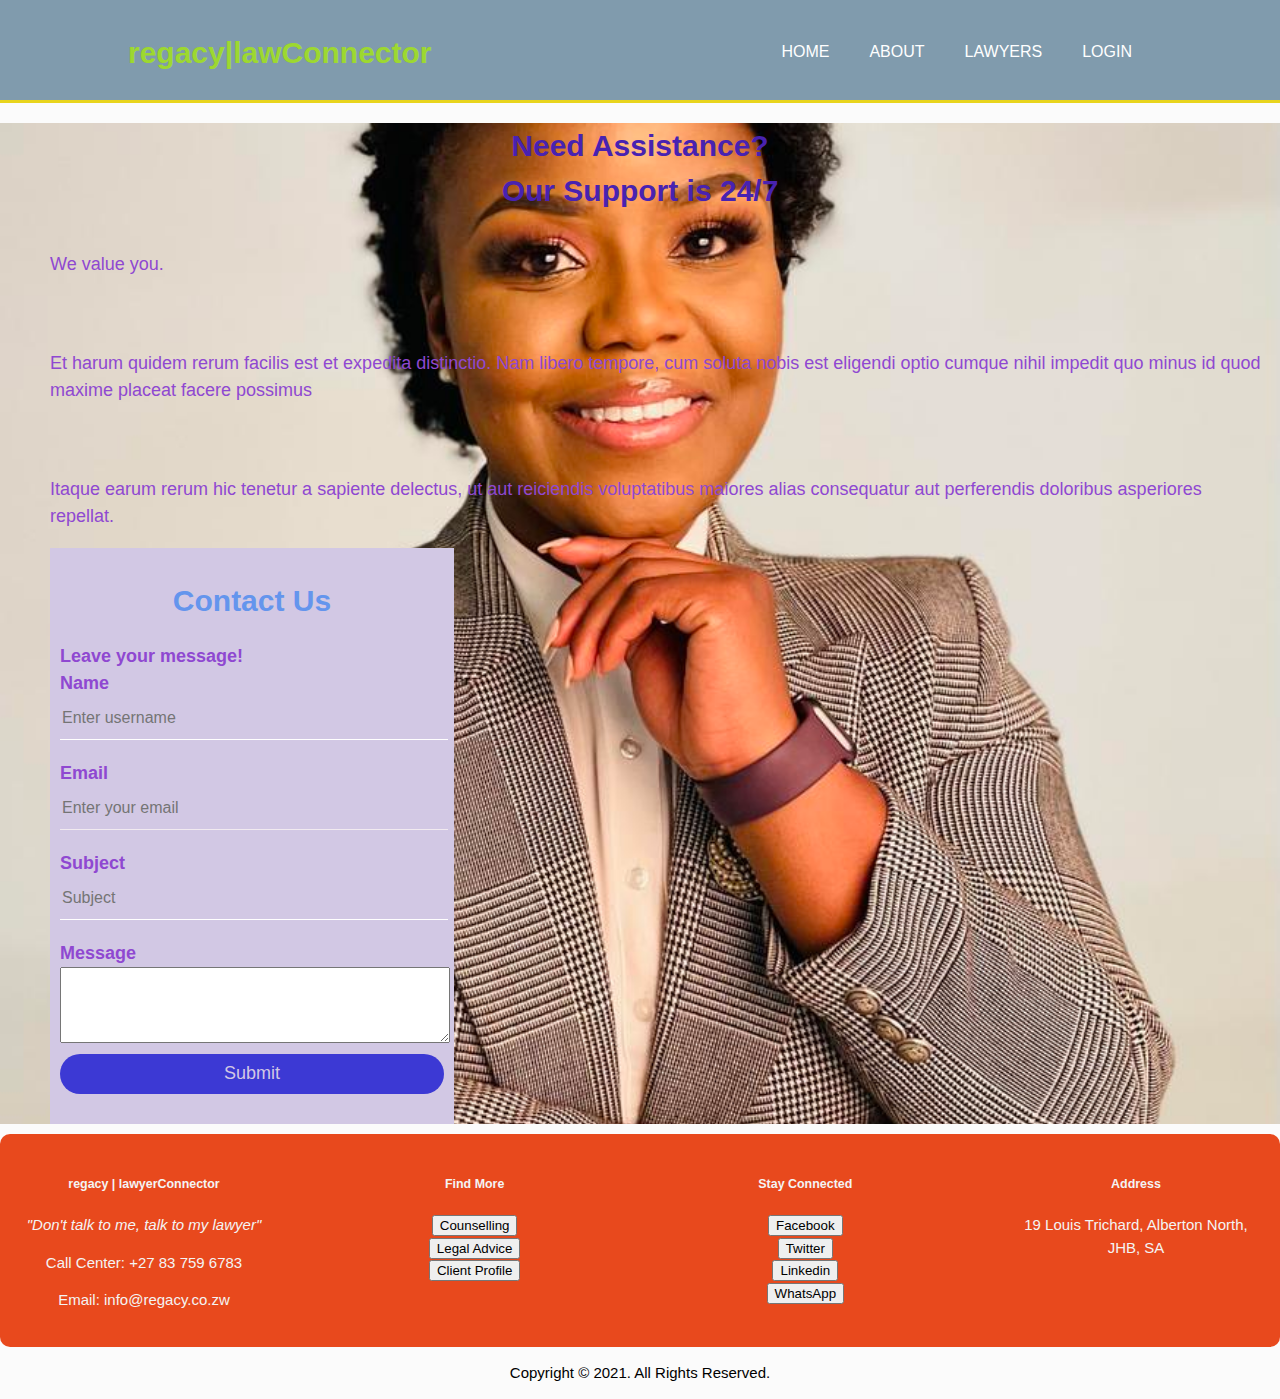
<file: contact.html>
<!DOCTYPE html>
<html lang="en">
<head>
    <meta charset="UTF-8">
    <meta http-equiv="X-UA-Compatible" content="IE=edge">
    <meta name="viewport" content="width=device-width, initial-scale=1.0">
    <title>Contact Us</title>
    <link rel="stylesheet" href="style.css">

</head>
<body>
    <header>
        <div class = "container">
            <div id = "menu-bar">
                <h1>regacy|lawConnector</span></h1>
            </div>
            <nav>
                <ul>
                    <li class = "current"><a href="index.html">Home</a></li>
                    <li><a href="about.html">About</a></li>
                    <li><a href="lawyers.html">Lawyers</a></li>
                    <li><a href="login.html">Login</a></li>
                </ul>
            </nav>
        </div>
    </header>
    <!---Show case-->
    <section id = "back-img">
        <div class = "log-container">
            <h1>Need Assistance?<br>Our Support is 24/7</h1>
            <h2>You can chat with us via chabot</h2>
            <p>We value you.</p><br>
           
            <p>Et harum quidem rerum facilis est et expedita distinctio. Nam libero tempore, cum soluta nobis est eligendi optio cumque nihil impedit quo minus id quod maxime placeat facere possimus</p><br>
            <p>Itaque earum rerum hic tenetur a sapiente delectus, ut aut reiciendis voluptatibus maiores alias consequatur aut perferendis doloribus asperiores repellat.</p>
          
        
    <!---Contact page-->
   
            <div class = "contact-box">
            
            <form>
                <h1>Contact Us</h1>
            <p id="p1">Leave your message!</p>       
                
             <p>Name</p>
                <input type="text" name ="" placeholder="Enter username"><br>
            <p>Email</p>
                <input type="email" name ="" placeholder ="Enter your email" ><br>
                <p>Subject</p>
                <input type="text" name = "" placeholder = "Subject">
                <p>Message</p>
                <textarea name="" id="message"></textarea>
                <input type="submit" name= "" value ="Submit"><br>
                    
            </form>
        </div>
        </div>
        </section>
<!-- footer -->
<footer>
    <section class = "footer">
        <div class = "row">
            <div class = "bottom-footer">
               <h5>regacy | lawyerConnector</h5>
                <p class ="p2">"Don't talk to me, talk to my lawyer"</p>
                <p>Call Center: +27 83 759 6783</p>
                <p>Email: info@regacy.co.zw</p>
            </div>
       
            <div class = "bottom-footer">
               <h5>Find More</h5>
                <button class = "button-5">Counselling</button><br>
                <button class = "button-5">Legal Advice</button><br>
                <button class = "button-5">Client Profile</button>
            </div>
    
            <div class = "bottom-footer">
               <h5>Stay Connected</h5>
               <button class = "button-5">Facebook</button><br>
               <button class = "button-5">Twitter</button><br>
               <button class = "button-5">Linkedin</button><br>
               <button class = "button-5">WhatsApp</button>
            </div>
        
            <div class = "bottom-footer">
               <h5>Address</h5>
                <p>19 Louis Trichard, Alberton North, <br>JHB, SA <br> </p>
               
            </div>
        </div>
    </section>
    <p id = "foot-center">Copyright &copy 2021. All Rights Reserved.</p>
</footer>
</body>
</html>
</file>
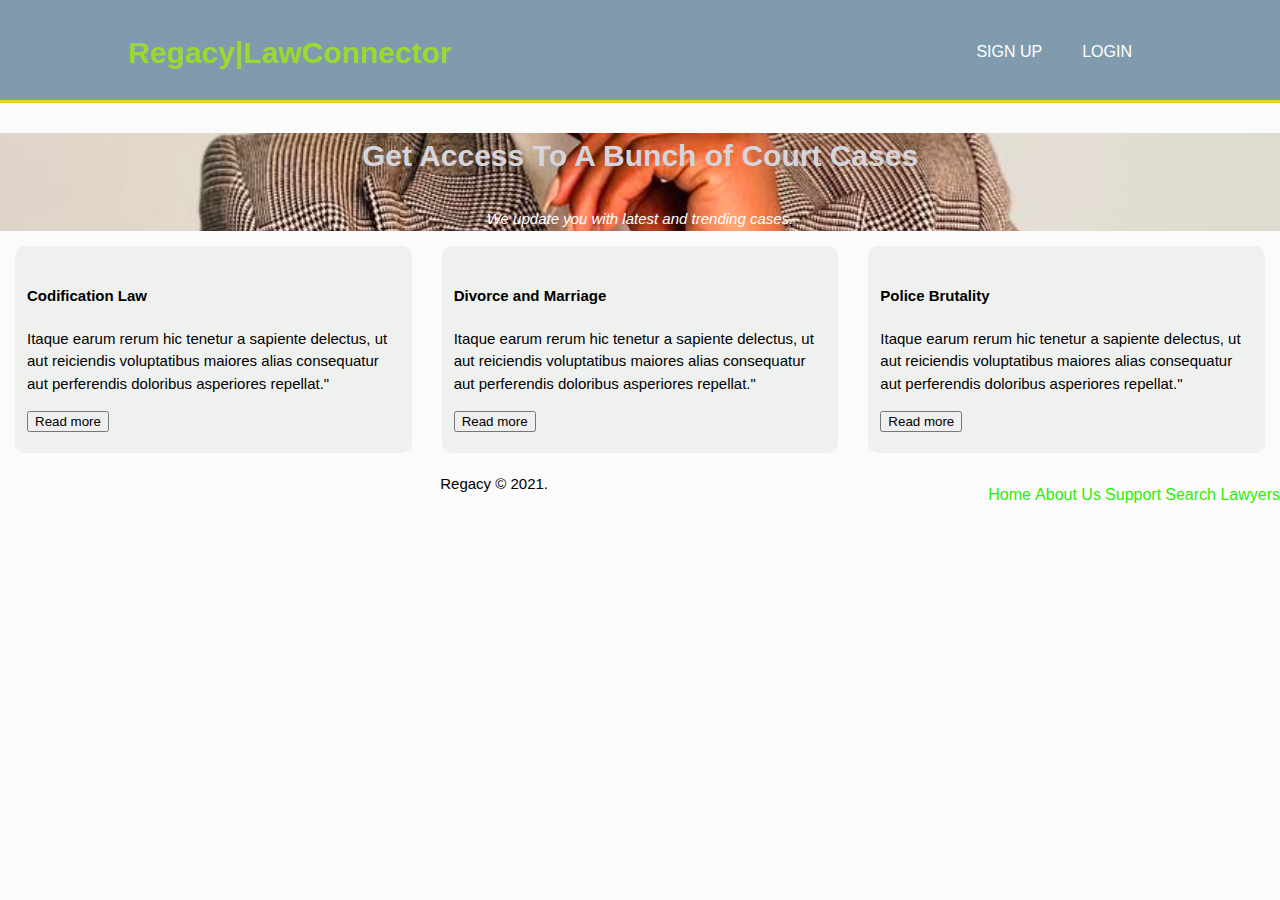
<file: court-cases.html>
<!DOCTYPE html>
<html lang="en">
<head>
    <meta charset="UTF-8">
    <meta http-equiv="X-UA-Compatible" content="IE=edge">
    <meta name="viewport" content="width=device-width, initial-scale=1.0">
    <title>Court Cases</title>
    <link rel="stylesheet" href="style.css">

</head>
<body>
    <header>
        <div class = "container">
            <div id = "menu-bar">
                <h1>Regacy|LawConnector</h1>
            </div>
             <nav>
                <ul>
                    <li><a href="signup.html">Sign Up</a></li>
                    <li><a href="login.html">Login</a></li>
                </ul>
            </nav>
        </div>
    </header>
    <!---Court Page Main-->
    <section id = "back-img">
        <div class = "court">
          <h3>Get Access To A Bunch of Court Cases</h3>
          <p> We update you with latest and trending cases.</p>
        </div>
    </section>
    <section class = "specialty">
 
        <div class="row">
        <div class = "specialty-col">
            <h4>Codification Law</h4>
            <p>Itaque earum rerum hic tenetur a sapiente delectus, ut aut reiciendis voluptatibus maiores alias consequatur aut perferendis doloribus asperiores repellat." </p>
           <button class = "button-2">Read more</button>
        </div>
        <div class = "specialty-col">
            <h4>Divorce and Marriage</h4>
            <p>Itaque earum rerum hic tenetur a sapiente delectus, ut aut reiciendis voluptatibus maiores alias consequatur aut perferendis doloribus asperiores repellat." </p>
           <button class = "button-2">Read more</button>
        </div>
        <div class = "specialty-col">
            <h4>Police Brutality</h4>
            <p>Itaque earum rerum hic tenetur a sapiente delectus, ut aut reiciendis voluptatibus maiores alias consequatur aut perferendis doloribus asperiores repellat." </p>
           <button class = "button-2">Read more</button>
        </div>
        </div>
    </section>
          
<!-- footer -->
<footer>
    <div class = "footer-bar">
        <div id = "menu-footer">
        </div>
        <nav>
            
                 <a href="index.html">Home</a>
                <a href="about.html">About Us</a>
                <a href="contact.html">Support</a>
                <a href="Lawyersearch.html">Search Lawyers</a>
            
        </nav>
    </div>
    <p id = "foot-center">Regacy &copy 2021.</p>
</footer>
</body>
</html>
</file>
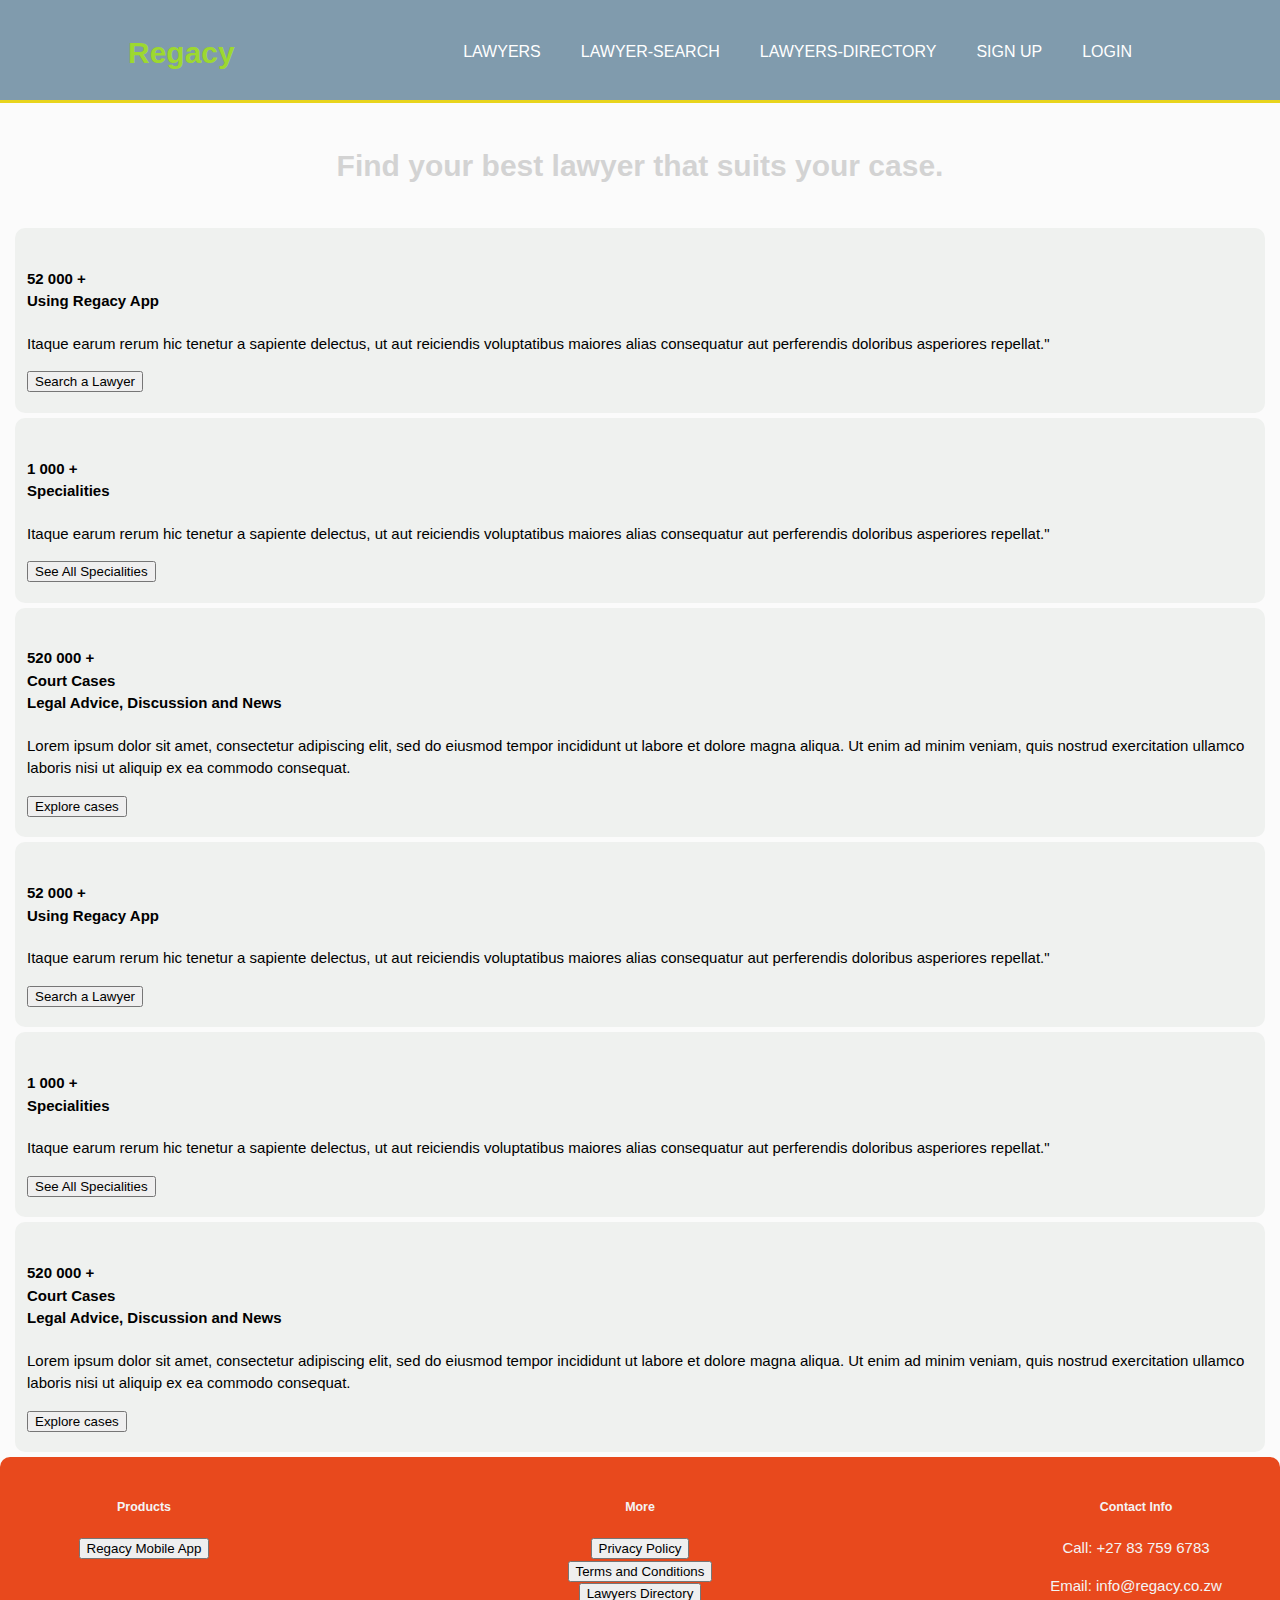
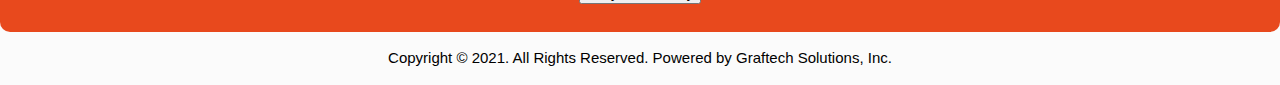
<file: explore-more.html>
<!DOCTYPE html>
<html lang="en">
<head>
    <meta charset="UTF-8">
    <meta http-equiv="X-UA-Compatible" content="IE=edge">
    <meta name="viewport" content="width=device-width, initial-scale=1.0">
    <title>Lawyers-By-Their-Experts</title>
    <link rel="stylesheet" href="style.css">

</head>
<body>
    <header>
        <div class = "container">
            <div id = "menu-bar">
                <h1>Regacy</h1>
            </div>
            <nav>
                <ul>
                    <li><a href="lawyers.html">Lawyers</a></li>
                    <li><a href="Lawyersearch.html">Lawyer-Search</a></li>
                    <li><a href="lawyers-directory.html">Lawyers-Directory</a></li>
                    <li><a href="signup.html">Sign Up</a></li>
                    <li><a href="login.html">Login</a></li>
                    
                    

                </ul>
            </nav>
        </div>
    </header>
    <!---Explore more about lawyers experts-->
    <section id = "explore">
        <div class = "explore-exp">
          <h4 class = "exp">Find your best lawyer that suits your case.</h4>
        </div>
    </section>
    <!----Explore in Law experts 1-->
    <section class = "specialty">
 
        <div class = "specialty-col">
            <h4>52 000 + </br>
            Using Regacy App</h4>
            <p>Itaque earum rerum hic tenetur a sapiente delectus, ut aut reiciendis voluptatibus maiores alias consequatur aut perferendis doloribus asperiores repellat." </p>
           <button class = "button-2">Search a Lawyer</button>
        </div>
    

            <div class = "specialty-col">
                <h4>1 000 + <br>
                Specialities</h4>
                <p>Itaque earum rerum hic tenetur a sapiente delectus, ut aut reiciendis voluptatibus maiores alias consequatur aut perferendis doloribus asperiores repellat." </p>
               <button class = "button-2">See All Specialities</button>
            </div>
            <div class = "specialty-col">
                <h4>520 000 + <br>
                Court Cases <br> Legal Advice, Discussion and News</h4>
                <p>Lorem ipsum dolor sit amet, consectetur adipiscing elit, sed do eiusmod tempor incididunt ut labore et dolore magna aliqua. Ut enim ad minim veniam, quis nostrud exercitation ullamco laboris nisi ut aliquip ex ea commodo consequat.  </p>
                <button class = "button-2">Explore cases</button>
            </div>
</section>
   
<!-- Explore more in law experts 2-->
<section class = "specialty">
 
    <div class = "specialty-col">
        <h4>52 000 + </br>
        Using Regacy App</h4>
        <p>Itaque earum rerum hic tenetur a sapiente delectus, ut aut reiciendis voluptatibus maiores alias consequatur aut perferendis doloribus asperiores repellat." </p>
       <button class = "button-2">Search a Lawyer</button>
    </div>


        <div class = "specialty-col">
            <h4>1 000 + <br>
            Specialities</h4>
            <p>Itaque earum rerum hic tenetur a sapiente delectus, ut aut reiciendis voluptatibus maiores alias consequatur aut perferendis doloribus asperiores repellat." </p>
           <button class = "button-2">See All Specialities</button>
        </div>
        <div class = "specialty-col">
            <h4>520 000 + <br>
            Court Cases <br> Legal Advice, Discussion and News</h4>
            <p>Lorem ipsum dolor sit amet, consectetur adipiscing elit, sed do eiusmod tempor incididunt ut labore et dolore magna aliqua. Ut enim ad minim veniam, quis nostrud exercitation ullamco laboris nisi ut aliquip ex ea commodo consequat.  </p>
            <button class = "button-2">Explore cases</button>
        </div>
</section>
<!-- Explore more in law experts 3 -->
          
<!-- footer -->
<footer>
    <section class = "footer">
        <div class = "row">
            <div class = "bottom-footer">
               <h5>Products</h5>
                <button class = "button-5">Regacy Mobile App</button>
            </div>
    
            <div class = "bottom-footer">
               <h5>More</h5>
               <button class = "button-5">Privacy Policy</button><br>
               <button class = "button-5">Terms and Conditions</button><br>
               <button class = "button-5">Lawyers Directory</button><br>
            </div>
        
            <div class = "bottom-footer">
               <h5>Contact Info</h5>
                <p>Call: +27 83 759 6783</p>
                <p>Email: info@regacy.co.zw</p>
            </div>
        </div>
    </section>
    <p id = "foot-center">Copyright &copy 2021. All Rights Reserved. Powered by Graftech Solutions, Inc.</p>
</footer>
</body>
</html>
</file>
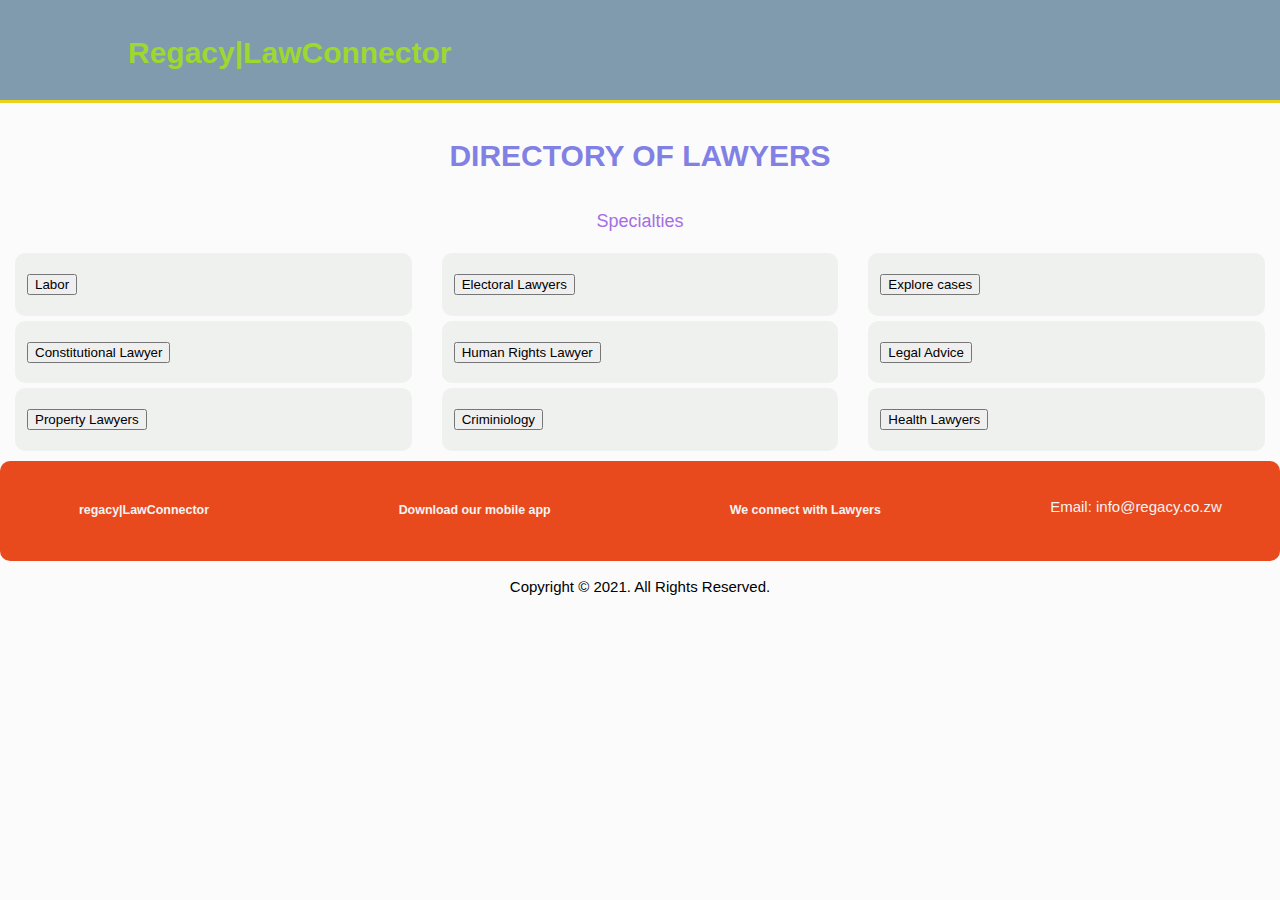
<file: lawyers-directory.html>
<!DOCTYPE html>
<html lang="en">
<head>
    <meta charset="UTF-8">
    <meta http-equiv="X-UA-Compatible" content="IE=edge">
    <meta name="viewport" content="width=device-width, initial-scale=1.0">
    <title>Lawyers Directory</title>
    <link rel="stylesheet" href="style.css">

</head>
<body>
    <header>
        <div class = "container">
            <div id = "menu-bar">
                <h1>Regacy|LawConnector</h1>
            </div>
            <!-- <nav>
                <ul>
                    <li><input type = "text" name = "" placeholder = "Search for specialty"></li>
                    <li><input type = "text" name = "" placeholder = "Search for city"></li>
                    <li><a href="signup.html">Sign Up</a></li>
                    <li><a href="login.html">Login</a></li>
                </ul>
            </nav> -->
        </div>
    </header>
    <!---Lawyers-Directory-Show case-->
    <section id = "directory-main">
        <div class = "directory">
          <h3>DIRECTORY OF LAWYERS</h3>
          <p> Specialties</p>
        </div>
    </section>
    <!----Lawyer directory-->
    <section class = "specialty">
 
        <div class="row">
        <div class = "specialty-col">
           
           <button class = "button-2">Labor</button>
        </div>
    

            <div class = "specialty-col">
               
               <button class = "button-2">Electoral Lawyers</button>
            </div>
            <div class = "specialty-col">
                
                <button class = "button-2">Explore cases</button>
            </div>
      

</div>
</section>
    <!----Lawyer directory1-->
    <section class = "specialty">
 
        <div class="row">
        <div class = "specialty-col">
           
           <button class = "button-2">Constitutional Lawyer</button>
        </div>
    

            <div class = "specialty-col">
               
               <button class = "button-2">Human Rights Lawyer</button>
            </div>
            <div class = "specialty-col">
                
                <button class = "button-2">Legal Advice</button>
            </div>
      

</div>
</section>
 <!----Lawyer directory2-->
 <section class = "specialty">
 
    <div class="row">
    <div class = "specialty-col">
       
       <button class = "button-2">Property Lawyers</button>
    </div>


        <div class = "specialty-col">
           
           <button class = "button-2">Criminiology</button>
        </div>
        <div class = "specialty-col">
            
            <button class = "button-2">Health Lawyers</button>
        </div>
  

</div>
</section>
          
<!-- footer -->
<footer>
    <section class = "footer">
        <div class = "row">
            <div class = "bottom-footer">
                <h5>regacy|LawConnector</h5>           
             </div>

            <div class = "bottom-footer">
                <h5>Download our mobile app</h5>    
            </div>
    
            <div class = "bottom-footer">
                <h5>We connect with Lawyers</h5>    
            </div>
        
            <div class = "bottom-footer">
                <p>Email: info@regacy.co.zw</p>
            </div>
        </div>
    </section>
    <p id = "foot-center">Copyright &copy 2021. All Rights Reserved.
</footer>
</body>
</html>
</file>
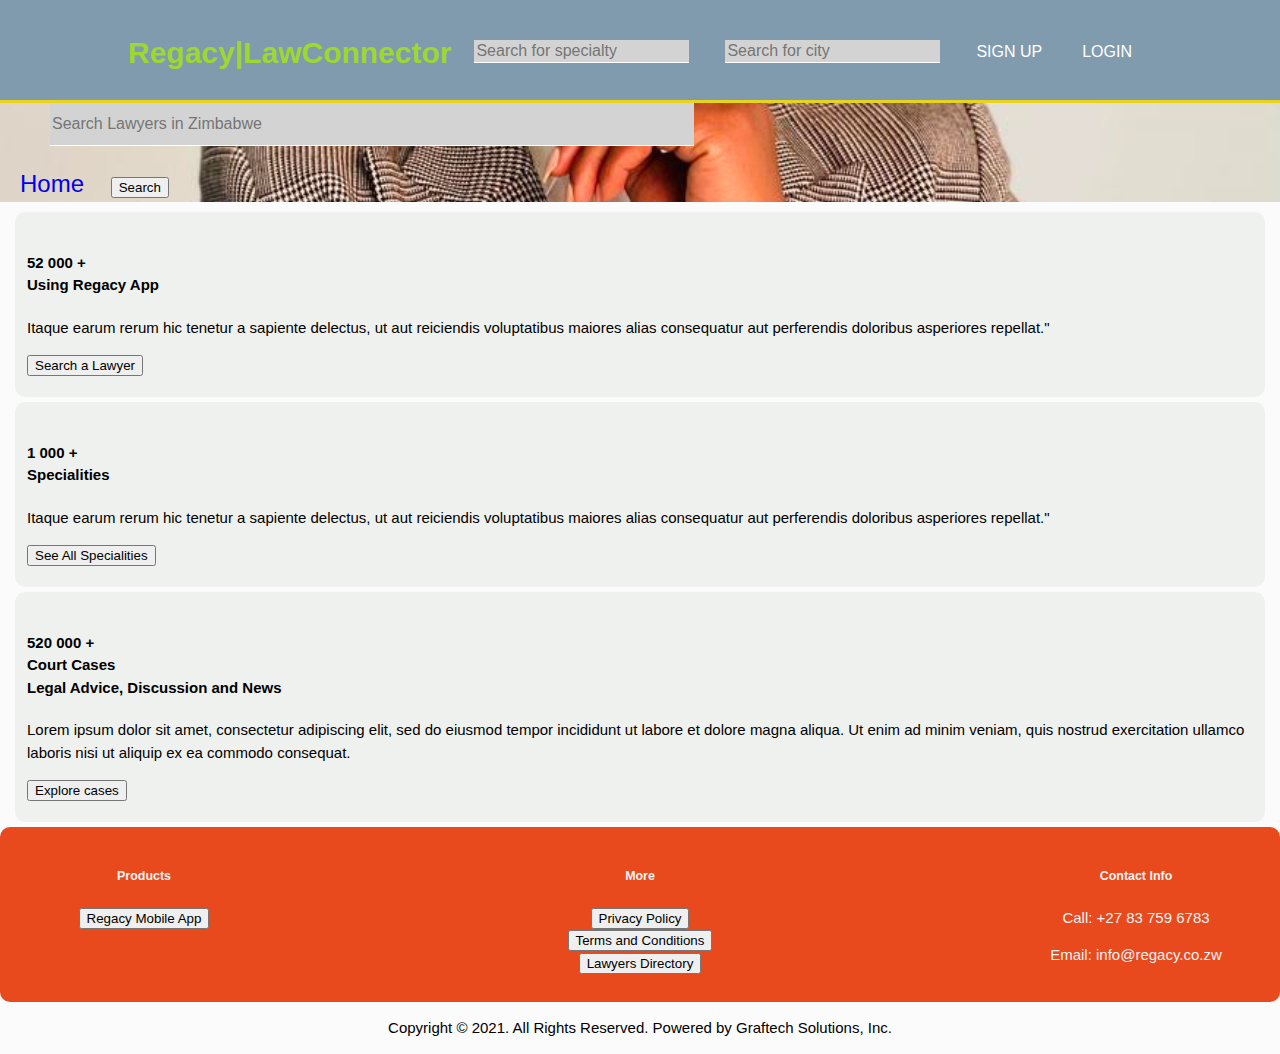
<file: Lawyersearch.html>
<!DOCTYPE html>
<html lang="en">
<head>
    <meta charset="UTF-8">
    <meta http-equiv="X-UA-Compatible" content="IE=edge">
    <meta name="viewport" content="width=device-width, initial-scale=1.0">
    <title>Search-Lawyers</title>
    <link rel="stylesheet" href="style.css">

</head>
<body>
    <header>
        <div class = "container">
            <div id = "menu-bar">
                <h1>Regacy|LawConnector</h1>
            </div>
            <nav>
                <ul>
                    <li><input type = "text" id ="search-1" name = "" placeholder = "Search for specialty"></li>
                    <li><input type = "text" id = "search-2" name = "" placeholder = "Search for city"></li>
                    <li><a href="signup.html">Sign Up</a></li>
                    <li><a href="login.html">Login</a></li>
                </ul>
            </nav>
        </div>
    </header>
    <!--Lawyer Search Main-->
    <section id = "back-img">
        <div class = "log-container">
            <input type="text" name = "" id = "search-3" placeholder="Search Lawyers in Zimbabwe"><br>
            <a class = "butt-1"href="index.html">Home</a> <button class = "butt-2">Search</button><br>
        </div>
    </section>
    <!----Lawyer directory-->
    <section class = "specialty">
 
        <div class = "specialty-col">
            <h4>52 000 + </br>
            Using Regacy App</h4>
            <p>Itaque earum rerum hic tenetur a sapiente delectus, ut aut reiciendis voluptatibus maiores alias consequatur aut perferendis doloribus asperiores repellat." </p>
           <button class = "button-2">Search a Lawyer</button>
        </div>
    

            <div class = "specialty-col">
                <h4>1 000 + <br>
                Specialities</h4>
                <p>Itaque earum rerum hic tenetur a sapiente delectus, ut aut reiciendis voluptatibus maiores alias consequatur aut perferendis doloribus asperiores repellat." </p>
               <button class = "button-2">See All Specialities</button>
            </div>
            <div class = "specialty-col">
                <h4>520 000 + <br>
                Court Cases <br> Legal Advice, Discussion and News</h4>
                <p>Lorem ipsum dolor sit amet, consectetur adipiscing elit, sed do eiusmod tempor incididunt ut labore et dolore magna aliqua. Ut enim ad minim veniam, quis nostrud exercitation ullamco laboris nisi ut aliquip ex ea commodo consequat.  </p>
                <button class = "button-2">Explore cases</button>
            </div>
</section>
   
          
<!-- footer -->
<footer>
    <section class = "footer">
        <div class = "row">
            <div class = "bottom-footer">
               <h5>Products</h5>
                <button class = "button-5">Regacy Mobile App</button>
            </div>
    
            <div class = "bottom-footer">
               <h5>More</h5>
               <button class = "button-5">Privacy Policy</button><br>
               <button class = "button-5">Terms and Conditions</button><br>
               <button class = "button-5">Lawyers Directory</button><br>
            </div>
        
            <div class = "bottom-footer">
               <h5>Contact Info</h5>
                <p>Call: +27 83 759 6783</p>
                <p>Email: info@regacy.co.zw</p>
            </div>
        </div>
    </section>
    <p id = "foot-center">Copyright &copy 2021. All Rights Reserved. Powered by Graftech Solutions, Inc.</p>
</footer>
</body>
</html>
</file>
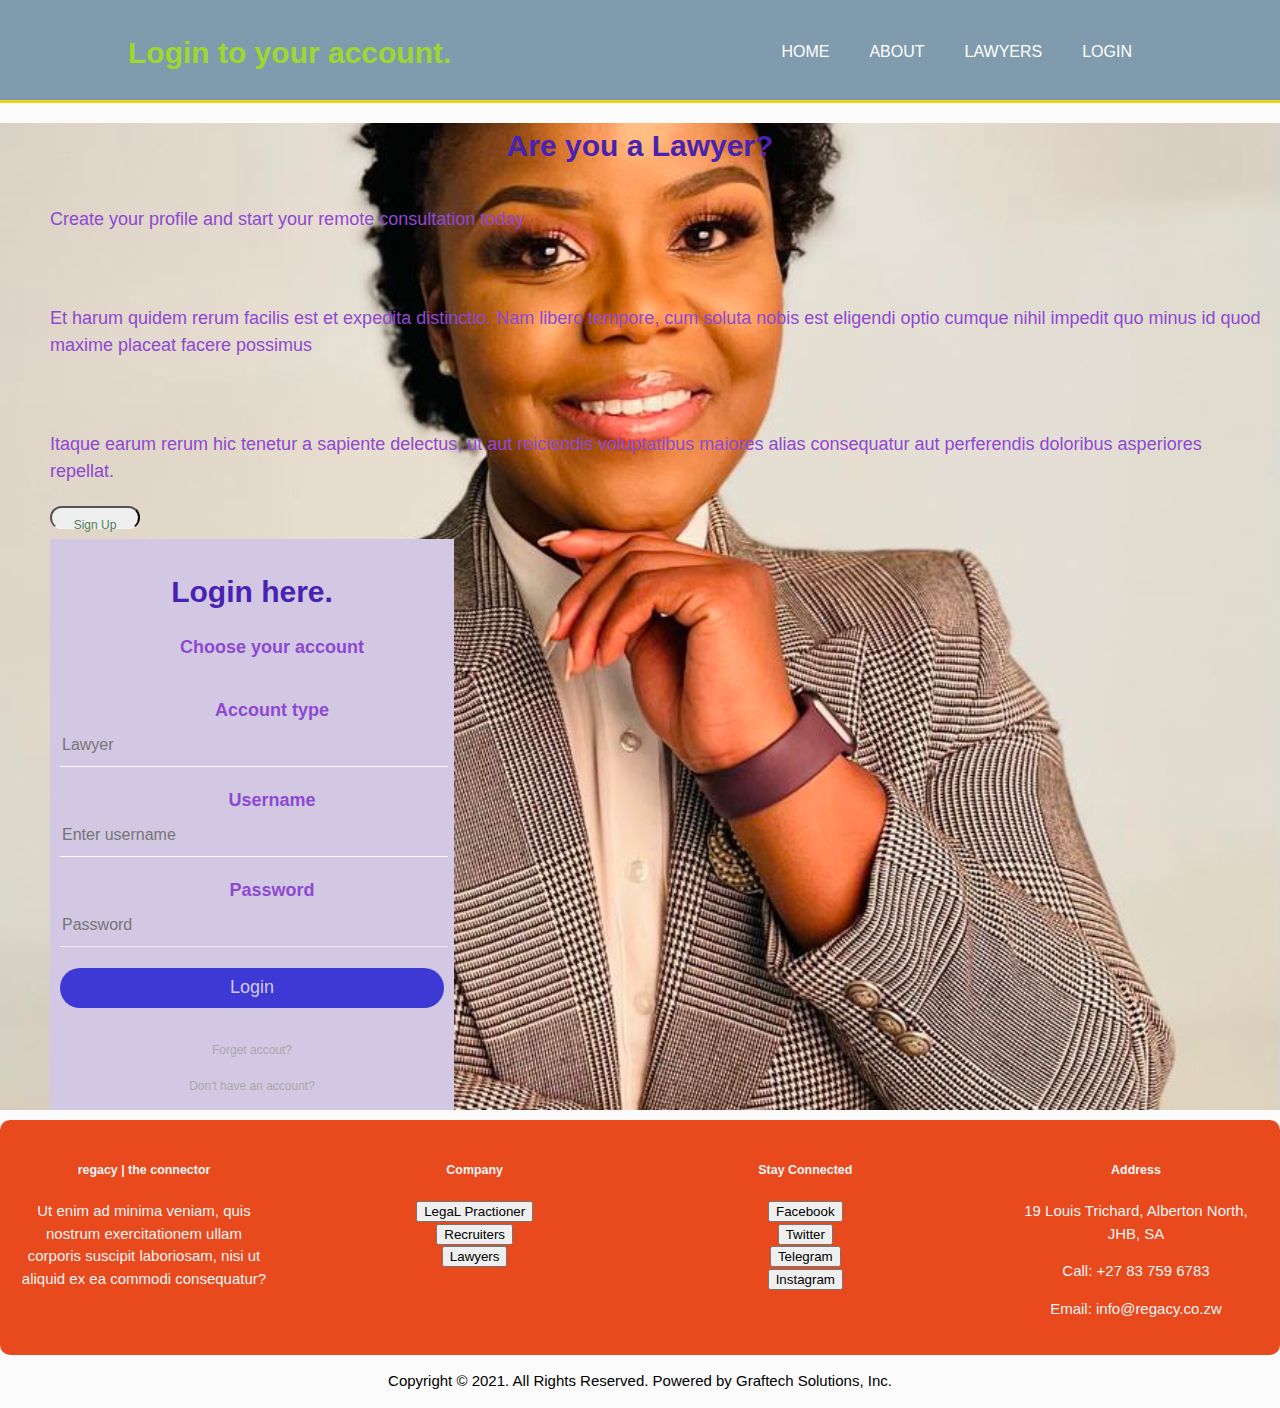
<file: login.html>
<!DOCTYPE html>
<html lang="en">
<head>
    <meta charset="UTF-8">
    <meta http-equiv="X-UA-Compatible" content="IE=edge">
    <meta name="viewport" content="width=device-width, initial-scale=1.0">
    <title>Login</title>
    <link rel="stylesheet" href="style.css">

</head>
<body>
    <header>
        <div class = "container">
            <div id = "menu-bar">
                <h1>Login to your account.</span></h1>
            </div>
            <nav>
                <ul>
                    <li class = "current"><a href="index.html">Home</a></li>
                    <li><a href="about.html">About</a></li>
                    <li><a href="lawyers.html">Lawyers</a></li>
                    <li><a href="login.html">Login</a></li>
                </ul>
            </nav>
        </div>
    </header>
    <!---Show case-->
    <section id = "back-img">
        <div class = "log-container">
            <h1>Are you a Lawyer?</h1>
            <h2>Now supporting e-Consult via
                Regacy Cross</h2>
            <p>Create your profile and start your remote consultation today</p><br>
           
            <p>Et harum quidem rerum facilis est et expedita distinctio. Nam libero tempore, cum soluta nobis est eligendi optio cumque nihil impedit quo minus id quod maxime placeat facere possimus</p><br>
            <p>Itaque earum rerum hic tenetur a sapiente delectus, ut aut reiciendis voluptatibus maiores alias consequatur aut perferendis doloribus asperiores repellat.</p>
            <button type="submit" class = "button-6">Sign Up</button>
        
    <!---LOGIN Form-->
   
            <div class = "loginbox">
            
            <form>
                <h1>Login here.</h1>
            <p id="p1">Choose your account</p> <br>



              <p>Account type</p>
              <input type="text" name = "" placeholder = "Lawyer">
              <!-- <label for="lawyer">Lawyer</label><br>
              <input type="radio" id="lawyer" name="lawyers" value="Lawyer">
              <label for="client">Client</label><br>
              
                <input type="radio" id="client" name="clients" value="Client"> -->
               
                
             <p>Username</p>
                <input type="text" name ="" placeholder="Enter username"><br>
            <p>Password</p>
                <input type="password" name ="" placeholder ="Password" ><br>
                
                <input type="submit" name= "" value ="Login"><br>
                <a href="#">Forget accout?</a><br>
             <a href="#">Don't have an account?</a>
    
                    
            </form>
        </div>
        </div>
        </section>
<!-- footer -->
<footer>
    <section class = "footer">
        <div class = "row">
            <div class = "bottom-footer">
               <h5>regacy | the connector</h5>
                <p>Ut enim ad minima veniam, quis nostrum exercitationem ullam corporis suscipit laboriosam, nisi ut aliquid ex ea commodi consequatur? </p>
            </div>
       
            <div class = "bottom-footer">
               <h5>Company</h5>
                <button class = "button-5">LegaL Practioner</button><br>
                <button class = "button-5">Recruiters</button><br>
                <button class = "button-5">Lawyers</button>
            </div>
    
            <div class = "bottom-footer">
               <h5>Stay Connected</h5>
               <button class = "button-5">Facebook</button><br>
               <button class = "button-5">Twitter</button><br>
               <button class = "button-5">Telegram</button><br>
               <button class = "button-5">Instagram</button>
            </div>
        
            <div class = "bottom-footer">
               <h5>Address</h5>
                <p>19 Louis Trichard, Alberton North, <br>JHB, SA <br> </p>
                <p>Call: +27 83 759 6783</p>
                <p>Email: info@regacy.co.zw</p>
            </div>
        </div>
    </section>
    <p id = "foot-center">Copyright &copy 2021. All Rights Reserved. Powered by Graftech Solutions, Inc.</p>
</footer>
</body>
</html>
</file>
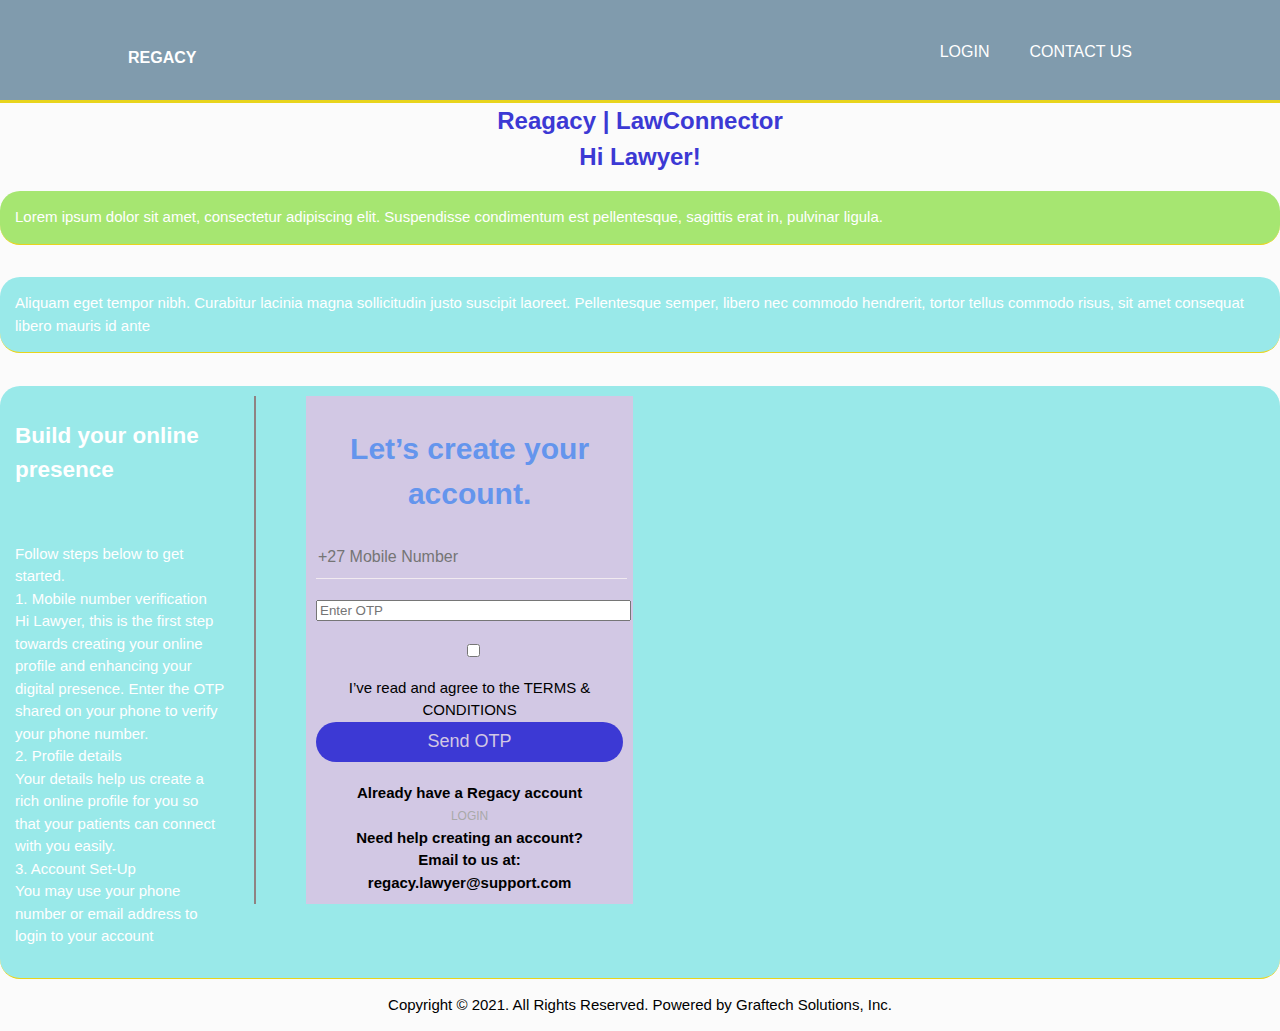
<file: signup.html>
<!DOCTYPE html>
<html lang="en">
<head>
    <meta charset="UTF-8">
    <meta http-equiv="X-UA-Compatible" content="IE=edge">
    <meta name="viewport" content="width=device-width, initial-scale=1.0">
    <title>Sign Up</title>
    <link rel="stylesheet" href="style.css">

</head>
<body>
    <header>
        <div class = "container">
            <div id = "menu-bar">
                <h1 class = "log-title" ><a href="index.html">Regacy</a></h1>
            </div>
            <nav>
                <ul>
                    <li><a href="login.html">Login</a></li>
                    <li><a href="contact.html">Contact Us</a></li>
                </ul>
            </nav>
        </div>
    </header>
    <!---Main Part-->
    <section class= "sign-main">
        <div class = "let-create">
            <article id = "main-col">
            <h1 class = "sign-title">Reagacy | LawConnector<br>
                Hi Lawyer!</h1>
            
        
        
              <p id = "dark1">Lorem ipsum dolor sit amet, consectetur adipiscing elit. Suspendisse condimentum est pellentesque, sagittis erat in, pulvinar ligula. </p><br>
                  <p class = "dark">Aliquam eget tempor nibh. Curabitur lacinia magna sollicitudin justo suscipit laoreet. Pellentesque semper, libero nec commodo hendrerit, tortor tellus commodo risus, sit amet consequat libero mauris id ante</p><br>

               <!---Contact page-->
     <aside id = "sidebar1">
   
            <div class = "loginbox">
            
            <form>
                <h1>Let’s create your account.</h1>      
                
             
                <input type="phone" name ="" placeholder="+27 Mobile Number"><br>
            
                <input type="number" name ="" placeholder ="Enter OTP" min = "0" max = "0"><br>
               
                <input type="checkbox" id="check1" name="" value="terms">
                <label for="check1"> I’ve read and agree to the TERMS & CONDITIONS</label><br>
                
                <input type="submit" name= "" value ="Send OTP"><br>
                <p>Already have a Regacy account</p>
        
                <a href="#">LOGIN</a><br>
             <p>Need help creating an account? <br>
                Email to us at:  regacy.lawyer@support.com</p>
    
                    
            </form>
        </div>
    </aside> 
     <!-- Side bar -->
     <aside id = "sidebar">
        <div class = "dark">
        <h2>Build your online presence</h2><br>
            <p>Follow steps below to get started.<br>
      
       
        1. Mobile number verification<br>
            Hi Lawyer, this is the first step towards creating your online profile and enhancing your digital presence. Enter the OTP shared on your phone to verify your phone number.<br>
            2. Profile details<br>
                Your details help us create a rich online profile for you so that your patients can connect with you easily.<br>
                3. Account Set-Up<br>
                    You may use your phone number or email address to login to your account</p>


                </div>
    </aside>


          </article>
        </div>
    </section>

       
        
<!-- footer --> 
<footer>
    <p id = "foot-center">Copyright &copy 2021. All Rights Reserved. Powered by Graftech Solutions, Inc.</p>
</footer>
</body>
</html>
</file>
<file: style.css>
body{
    font: 15px/1.5 Arial, Helvetica, sans-serif;
    padding: 0;
    margin: 0;
    background-color: #f4f4f456;
    
}

/* Global */
.container{
    width: 80%;
    margin: auto;
    overflow: hidden;
}
ul{
    margin: 0;
    padding: 0;
}
.button-1{
    height: 38px;
    background: rgb(29, 29, 100);
    border: 0;
    padding-left: 20px;
    padding-right: 20px;
    color: #ffffff;

}
/* header */
header{
    background: #12456787;
    color:#9dd830;
    padding-top: 30px;
    min-height: 70px;
    border-bottom: #e8d41d 3px solid; 
}
header a {
    color: #ffffff;
    text-decoration: none;
    text-transform: uppercase;
    font-size: 16px;
}

header li{
    float: left;
    display: inline;
    padding: 0 20px 0 20px;
}
header #menu-bar{
    float: left;
}
header #menu-bar h1{
    margin: 0;
}
header nav {
    float: right;
    margin-top: 10px;
}
header.highlight, header.current a {
    color: #e84678;
    font-weight:bold;
}
header a:hover{
    color: #e024c7;
    font-weight: bold;

}
/* Showcase */
#showcase{
    min-height: 400px;
    background:url('./images/law2.jpg') no-repeat 0 -100px;
    text-align: left;
    color:#3c39d4;
}
#showcase h1{
    margin-top: 100px;
    font-size: 55px;
    margin-bottom: 10px;
    text-align: left;
}
#showacase p{
    font-size: 20px;
    text-align: left;
}
/* Sign Up form */

.started p{
    text-align: left;
    margin: 0;
    padding : 0;
    font-weight: bold;

}
.started form {
    
    float: right;
    text-align: center;
    width: 30%;
    padding: 10px;
    background-color: #d2c8e4;
    margin-right: auto;
    height: 10%;
    overflow-wrap: 20px;
}
.sign-up h4{
    text-align: center;
    color: rgb(100, 237, 111);
    font-size: 15px;
   
}

.started input{
    width: 100%;
    margin-bottom: 20px;
}
.started input[type = "text"], input[type = "password"], input[type = "email"],input[type = "phone"]{
border: none;
border-bottom: 1px solid rgba(250, 243, 243, 0.781);
background: transparent;
outline: none;
height: 40px;
color: #fff;
font-size: 16px;
}

.started input[type = "submit"]{
    border: none;
    outline: none;
    height: 40px;
    background:#3c39d4;
    color:#d2c8e4;
    font-size: 18px;
    border-radius: 20px;
}
.started input[type = "submit"]:hover{
    cursor: pointer;
    background:#e84678;
    color:#000;
}
.started a{
    text-decoration: none;
    font-size:18px;
    line-height: 20px;
    color:rgba(46, 33, 223, 0.856);
}
.started a:hover{
    color:rgb(0, 255, 234);

}
#or{
    text-align: center;
    border-bottom: 1px solid rgba(250, 243, 243, 0.781);
   
}
/* Testimonials */

.testimonials{
    width: 80%;
    margin: auto;
    padding-top: 10px;
    text-align: center;
}
.testimonial-col{
    flex-basis: 50%;
    border-radius: 10px;
    margin-bottom: 5%;
    margin-left: 15px;
    margin-right: 15px;
    max-width: 90%;
    text-align: left;
    background: #adc29c;
    padding: 0px;
    cursor: pointer;
    display: flex;
    justify-content: space-between;
    width: 90%;
}
.testimonial-col img{
    height: 40px;
    margin-left: 5px;
    margin-right: 30px;
    border-radius: 50%;
}
.testimonial-col p{
    padding:0;
}
.testimonial-col h3{
    margin-top: 0px;
    text-align: left;
    display: flex;
    font-size: 16px;
    padding: 0;

}
/* Speciality */

.row{
    margin-top: 0%;
    display: flex;
    justify-content: space-between;
   
}
.specialty-col{
    flex-basis: 31%;
    background:rgb(239, 241, 239);
    border-radius: 10px;
    margin-bottom: 5px;
    padding: 20px 12px;
    box-sizing: border-box;
    margin-left: 15px;
    margin-right: 15px;
    cursor: pointer;
  

}
.button-2:hover{
    cursor: pointer;
    background:#20216e;
    color:rgb(245, 238, 238);
}

/* Regacy */
.regacy {
    margin-top: 5px;
    margin:auto;
    padding-top: 10px;
    justify-content: space-between;
    text-align: center;
    width: 100%;
    background-color: burlywood;
    border-radius: 10px;
}
.regacy-col{
    flex-basis:31%;
    border-radius: 10px;
    margin-bottom:30px;
    margin-left: 30px;
    margin-right: 30px;
   display: inline;
   text-align: center;

   
}
.regacy-col img{
    width: 90px;
    height: 90px;
    margin-left: 5px;
    margin-right: 30px;
    border-radius: 50%;
    display: block;
}
.regacy.button-3{
    background: rgb(168, 173, 168);
    cursor: pointer;
    color: rgb(21, 102, 196);

}
.button-3:hover{
    cursor: pointer;
    background:#0c10e9;
    color:#000;
}
/* regacy Works */
.regacy-works{
    margin-top: 20px;
    display: flex;
    text-align: center;
    width: 30%;
    padding: 10px;
    margin-left: 350px;
    margin-right: 300px;
    background: lightblue;
    border-bottom-width: 90%;
}
.regacy-works h2{
    text-align: center;
    float: center;
    padding-top: 10px;
    margin-top: 20px;
    margin-bottom: 20px;
}
.vids{
    float: center;
}
.vids:hover{
    background:#1d19ee;
}
/* news */
.news{
    width: 100%;
    margin: auto;
    padding-top: 10px;
   text-align: center;
   background:#d2c8e4;
   border-radius: 20px;

}
.news-col{
    flex-basis:31%;
    border-radius: 10px;
    margin-bottom:30px;
    margin-left: 15px;
    margin-right: 15px;

}
.news-col img {
    width: 50px;
    padding: 5px;

    
}
.news-col .button-4{
    cursor:pointer;

}
.button-4:hover{
    background:#69aa00;
    color: #58d439;
}
.footer{
    margin-top: 5px;
    padding: 20px;
    color:#f4f4f4;
    background-color:#e8491d;
    text-align:center;
    border-radius: 10px;
}
.footer .bottom-footer{
    float: left;
    text-align: center;
    width: 20%;
    padding: 0px;
  

}
#foot-center{
    text-align: center;
}
/* Login.html */
.loginbox p{
    text-align: center;
    margin: 0;
    padding : 0;
    font-weight: bold;

}
.loginbox form {
    
    float: center;
    text-align: center;
    width: 30%;
    padding: 10px;
    background-color: #d2c8e4;
    margin-left: 50px;
    margin-right:50px;
    
}
.loginbox h1{
    text-align: center;
    color: cornflowerblue;
   
}
#p1 .loginbox p{
    text-align: left;
    color:#58d439;
    border-bottom: 1px solid rgba(196, 190, 190, 0.781);
    
}
.loginbox input{
    width: 100%;
    margin-bottom: 20px;
}
.loginbox input[type = "text"], input [type = "password"]{
border: none;
border-bottom: 1px solid #fff;
background: transparent;
outline: none;
height: 40px;
color: #fff;
font-size: 16px;
}

.loginbox input[type = "submit"]{
    border: none;
    outline: none;
    height: 40px;
    background:#3c39d4;
    color:#d2c8e4;
    font-size: 18px;
    border-radius: 20px;
}
.loginbox input[type = "submit"]:hover{
    cursor: pointer;
    background:#e84678;
    color:#000;
}
.loginbox a{
    text-decoration: none;
    font-size:12px;
    line-height: 20px;
    color:darkgrey;
}
.loginbox a:hover{
    color:rgb(0, 255, 234);
}
#back-img{
    background:url('./images/mah.jpg') no-repeat 0 -400px;
    background-position: center;
    background-size: cover;

}
.log-container{
    margin-top: 0;
    font-size: 24px;
    margin-bottom: 10px;
    padding-top: 0%;

}
.log-container p{
    font-size: 18px;
    padding: 0;
    margin-left: 50px;
    margin-right:10px;
    color:rgb(143, 72, 209)

}
.log-container h1{
    font-size: 30px;
    padding: 0;
    margin-left: 10px;
    margin-right:10px;
    color:rgb(72, 34, 177);
    text-align: center;
}
.log-container h2{
    font-size: 0;
    padding: 0;
    margin-left: 10px;
    margin-right:10px;
    color: rgb(205, 22, 211);
    text-align:center;
}
.button-6{
    font-size: 12px;
    padding: 10px;
     padding-bottom: 10px; 
    margin-left: 50px;
    margin-right:10px;
    margin-bottom: 10px;
    color: rgb(84, 124, 89);
    width:90px;
    height: 5px;
    text-align:float;
    border-bottom: 1px solid rgba(250, 243, 243, 0.781);
    border-radius: 20px;

}
.button-6:hover{
    cursor: pointer;
    color: #e76921;
    background:#3c39d4
    
}
/* Lawyer Page */
.btn{
    width: 200px;
    padding:15px;
    text-align: center;
    border-radius: 25px;
    margin: 20px 10px;
    font-weight: bold;
    background:transparent;
    border: 2px solid #8fece3;
    background:#3c39d4;
    color:#d2c8e4;
    cursor: pointer;
    text-decoration: none;
    position:center;
    margin-bottom: 10px;
    overflow: hidden;

}
.btn span{
    background:#009688;
    height:100%;
    width:100%;
    border-radius:25px;
    position: absolute;
    left: 0;
    bottom: 0;
    z-index: -1;
}
.btn:hover{
    background: #1d19ee;
    cursor: pointer;
    color:#000;
    width: 100%;
}
.btn:hover{
    border:none;
}
.lawyer-container h1{
    font-size: 30px;
    color: #3c39d4;
    text-align: center;

}
.lawyer-container p{
    font: size 18px;
    text-align:center;
}
.lawyer-main{
    padding-top: 10px;
    margin-top: 10px;
}
/* About Section */
.about.about-image{
    width: 60%;
    float: left;

}
.about-wrapper{
    max-width: 100%;
    height: auto;

}
.about.about-content{
    width: 10%;
    float: right;
    text-align: left;
}
.about.line{
    width:150px;
    height: 6px;
    background-color: #0c0a0a;
}
/* Sign Up Page 

Side bar*/
aside#sidebar1{
    float: right;
    width: 80%;
    margin-top: 10px;
    height: 40%;
    position: 40;
    border-left: 2px solid rgb(143, 130, 130);
    margin-left: 30px;
    display: block;
  
}
/* aside#sidebar2{
    float: left;
    width: 50%;
    margin-top: 10px;
    position: relative;
    padding-left: 10px;
    margin-left: 10px;
    background-color: lightgray;
    display: block;
} */
.dark{
    padding: 15px;
    background:rgb(153, 233, 233);
    color:#ffff;
    margin-top: 0px;
    margin-bottom: 10px;
    border-radius: 20px;
    border-bottom: 1px solid rgba(250, 243, 243, 0.781);
    border-color: #e8d41d;
}
.sign-title{
    font-size: 24px;
    color: #3c39d4;
    text-align: center;
    padding-top: 0;
    margin-top: 0;
}
#dark1{
    padding: 15px;
    background:rgb(166, 230, 113);
    color:#ffff;
    margin-top: 0px;
    margin-bottom: 10px;
    border-radius: 20px;
    border-bottom: 1px solid rgba(250, 243, 243, 0.781);
    border-color: #e8d41d;
}

/* Explore more page */
.exp{
    font-size: 30px;
    font-weight: bold;
    text-align: center;
    color: lightgray;
}

/* search lawyer */
#search-1 {

    width: 100%;
    margin-bottom: 20px;
    border: 2px;
    border-bottom: 1px solid #fff;
    background: lightgray;
    outline: none;
    height: 20px;
    color: #fff;
    font-size: 16px;
}
#search-2 {

    width: 100%;
    margin-bottom: 20px;
    border: 2px;
    border-bottom: 1px solid #fff;
    background: lightgray;
    outline: none;
    height: 20px;
    color: #fff;
    font-size: 16px;
}
#search-3 {

    width: 50%;
    margin-bottom: 20px;
    border: 5px;
    border-bottom: 1px solid #fff;
    background: lightgray;
    outline: none;
    height: 40px;
    color: #fff;
    font-size: 16px;
    margin-left: 50px;
   
}
.butt-1{
    margin-left: 20px;
    text-decoration: none;
}
.butt-1:hover{
    background: #1607f0;
    cursor: pointer;
    color:#000;
   
}
.butt-2{
    margin-left: 20px;
}
.butt-2:hover{
    background: #8180e4;
    cursor: pointer;
    color:#000;
   
}
/* court cases page */
.court h3{
    font-size: 30px;
    color: #d5d5dd;
    text-align: center;
}
.court p{
    font-style: italic;
    text-align:center;
    color:#ffffff;
}
/* Footer for court-cases page */

footer a {
    color: #2cee05;
    text-decoration: none;
    font-size: 16px;
    justify-content: space-between;
}

footer li{
    float: right;
    display: inline;
    padding: 5 20px 5 20px;
}
footer #menu-footer{
    float: left;
}

footer nav {
    float: right;
    margin-top: 10px;
}

footer a:hover{
    color: #e024c7;
    font-weight: bold;

}

/*  Contact Us page*/
.contact-box p{
    text-align: left;
    margin: 0;
    padding : 0;
    font-weight: bold;

}
.contact-box form {
    
    float: center;
    text-align: center;
    width: 30%;
    padding: 10px;
    background-color: #d2c8e4;
    margin-left: 50px;
    margin-right:50px;
    
}
.contact-box h1{
    text-align: center;
    color: cornflowerblue;
   
}
#p1 .contact-box p{
    text-align: left;
    color:#58d439;
    border-bottom: 1px solid rgba(196, 190, 190, 0.781);
    
}
.contact-box input{
    width: 100%;
    margin-bottom: 20px;
}
.contact-box input[type = "text"], input [type = "password"]{
border: none;
border-bottom: 1px solid #fff;
background: transparent;
outline: none;
height: 40px;
color: #fff;
font-size: 16px;
}

.contact-box input[type = "submit"]{
    border: none;
    outline: none;
    height: 40px;
    background:#3c39d4;
    color:#d2c8e4;
    font-size: 18px;
    border-radius: 20px;
}
.contact-box input[type = "submit"]:hover{
    cursor: pointer;
    background:#e84678;
    color:#000;
}
#message{
    width: 100%;
    height: 70px;
}
.p2{
    font-style: italic;
}
/* lawyers directory */
.directory h3{
    font-size: 30px;
    color: #8180e4;
    text-align: center;
}
.directory p{
    font-size: 18px;
    color:#a56ee4;
    text-align: center;
}
</file>
